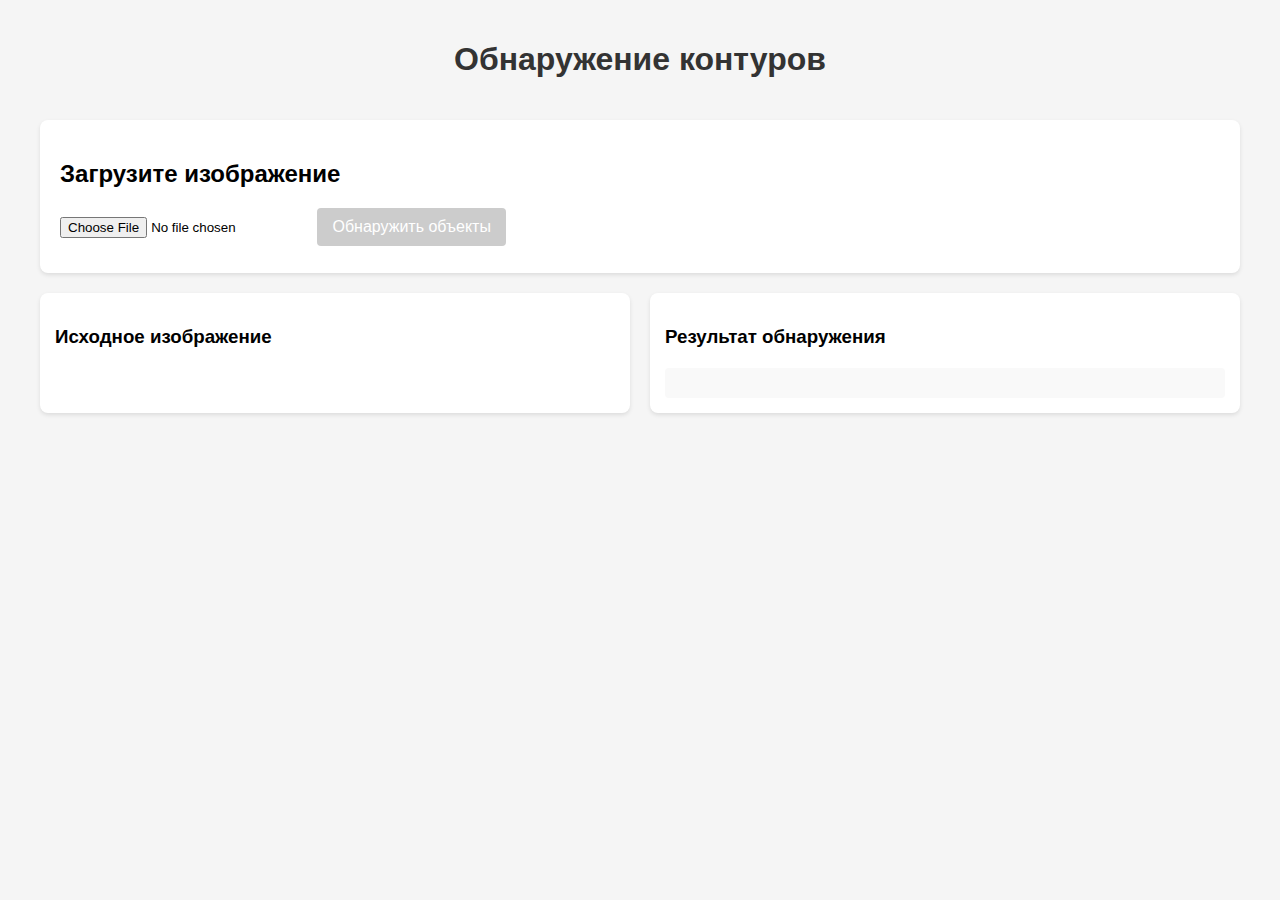
<file: index.html>
<!DOCTYPE html>
<html lang="ru">
<head>
    <meta charset="UTF-8">
    <link rel="icon" type="image/png" href="icon.png">
    <meta name="viewport" content="width=device-width, initial-scale=1.0">
    <link rel="stylesheet" href="style.css">
    <title>Обнаружение контуров</title>
</head>
<body>
    <div class="container">
        <h1>Обнаружение контуров</h1>
        
        <div class="upload-section">
            <h2>Загрузите изображение</h2>
            <input type="file" id="imageUpload" class="file-input" accept="image/*">
            <button id="detectButton" disabled>Обнаружить объекты</button>
            
            <div class="loading" id="loadingIndicator">
                <div class="loading-spinner"></div>
                <p>Обработка изображения...</p>
            </div>
        </div>
        
        <div class="results">
            <div class="original-image">
                <h3>Исходное изображение</h3>
                <div class="image-container">
                    <img id="originalImage" style="max-width: 100%; display: none;">
                </div>
            </div>
            
            <div class="processed-image">
                <h3>Результат обнаружения</h3>
                <div class="image-container">
                    <canvas id="processedCanvas" style="display: none;"></canvas>
                </div>
                <div class="predictions" id="predictionsList"></div>
            </div>
        </div>
    </div>


    <script src="script.js"></script>
</body>
</html>
</file>
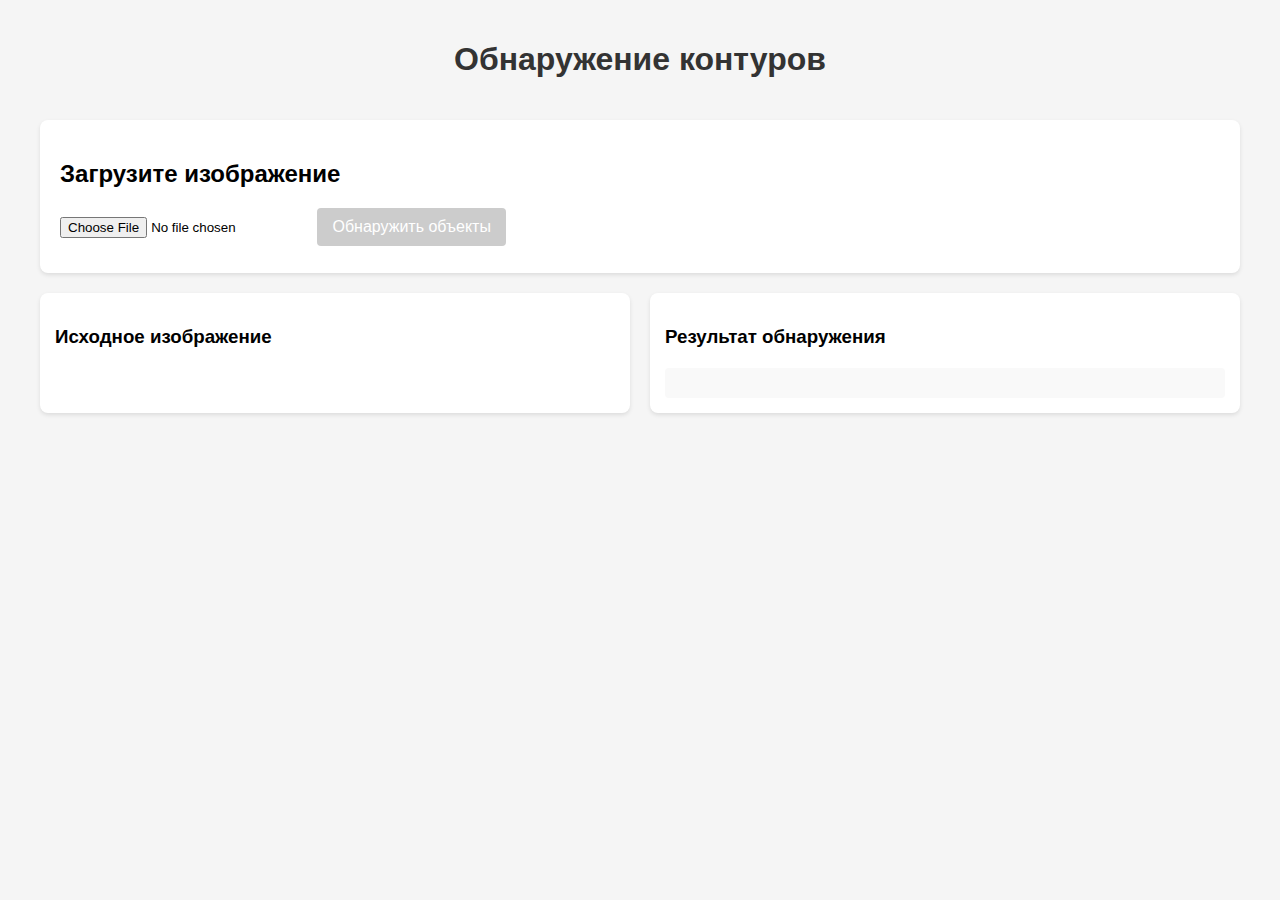
<file: Web/index.html>
<!DOCTYPE html>
<html lang="ru">
<head>
    <meta charset="UTF-8">
    <link rel="icon" type="image/png" href="icon.png">
    <meta name="viewport" content="width=device-width, initial-scale=1.0">
    <link rel="stylesheet" href="style.css">
    <title>Обнаружение контуров</title>
</head>
<body>
    <div class="container">
        <h1>Обнаружение контуров</h1>
        
        <div class="upload-section">
            <h2>Загрузите изображение</h2>
            <input type="file" id="imageUpload" class="file-input" accept="image/*">
            <button id="detectButton" disabled>Обнаружить объекты</button>
            
            <div class="loading" id="loadingIndicator">
                <div class="loading-spinner"></div>
                <p>Обработка изображения...</p>
            </div>
        </div>
        
        <div class="results">
            <div class="original-image">
                <h3>Исходное изображение</h3>
                <div class="image-container">
                    <img id="originalImage" style="max-width: 100%; display: none;">
                </div>
            </div>
            
            <div class="processed-image">
                <h3>Результат обнаружения</h3>
                <div class="image-container">
                    <canvas id="processedCanvas" style="display: none;"></canvas>
                </div>
                <div class="predictions" id="predictionsList"></div>
            </div>
        </div>
    </div>


    <script src="script.js"></script>
</body>
</html>
</file>
<file: style.css>
body {
    font-family: Arial, sans-serif;
    max-width: 1200px;
    margin: 0 auto;
    padding: 20px;
    background-color: #f5f5f5;
}
h1 {
    color: #333;
    text-align: center;
}
.container {
    display: flex;
    flex-direction: column;
    gap: 20px;
}
.upload-section {
    background-color: white;
    padding: 20px;
    border-radius: 8px;
    box-shadow: 0 2px 4px rgba(0,0,0,0.1);
}
.results {
    display: flex;
    flex-wrap: wrap;
    gap: 20px;
}
.image-container {
    position: relative;
    margin-bottom: 10px;
}
canvas {
    max-width: 100%;
    border-radius: 4px;
}
.original-image, .processed-image {
    background-color: white;
    padding: 15px;
    border-radius: 8px;
    box-shadow: 0 2px 4px rgba(0,0,0,0.1);
    flex: 1;
    min-width: 300px;
}
.file-input {
    margin-bottom: 15px;
}
button {
    background-color: #4CAF50;
    color: white;
    border: none;
    padding: 10px 15px;
    border-radius: 4px;
    cursor: pointer;
    font-size: 16px;
}
button:hover {
    background-color: #45a049;
}
button:disabled {
    background-color: #cccccc;
    cursor: not-allowed;
}
.loading {
    display: none;
    text-align: center;
    margin: 20px 0;
}
.loading-spinner {
    border: 5px solid #f3f3f3;
    border-top: 5px solid #3498db;
    border-radius: 50%;
    width: 50px;
    height: 50px;
    animation: spin 2s linear infinite;
    margin: 0 auto;
}
@keyframes spin {
    0% { transform: rotate(0deg); }
    100% { transform: rotate(360deg); }
}
.predictions {
    margin-top: 20px;
    background-color: #f9f9f9;
    padding: 15px;
    border-radius: 4px;
}
.prediction-item {
    margin-bottom: 8px;
    padding: 8px;
    background-color: white;
    border-radius: 4px;
    box-shadow: 0 1px 2px rgba(0,0,0,0.1);
}
.color-indicator {
    display: inline-block;
    width: 12px;
    height: 12px;
    border-radius: 50%;
    margin-right: 5px;
}
</file>
<file: Web/style.css>
body {
    font-family: Arial, sans-serif;
    max-width: 1200px;
    margin: 0 auto;
    padding: 20px;
    background-color: #f5f5f5;
}
h1 {
    color: #333;
    text-align: center;
}
.container {
    display: flex;
    flex-direction: column;
    gap: 20px;
}
.upload-section {
    background-color: white;
    padding: 20px;
    border-radius: 8px;
    box-shadow: 0 2px 4px rgba(0,0,0,0.1);
}
.results {
    display: flex;
    flex-wrap: wrap;
    gap: 20px;
}
.image-container {
    position: relative;
    margin-bottom: 10px;
}
canvas {
    max-width: 100%;
    border-radius: 4px;
}
.original-image, .processed-image {
    background-color: white;
    padding: 15px;
    border-radius: 8px;
    box-shadow: 0 2px 4px rgba(0,0,0,0.1);
    flex: 1;
    min-width: 300px;
}
.file-input {
    margin-bottom: 15px;
}
button {
    background-color: #4CAF50;
    color: white;
    border: none;
    padding: 10px 15px;
    border-radius: 4px;
    cursor: pointer;
    font-size: 16px;
}
button:hover {
    background-color: #45a049;
}
button:disabled {
    background-color: #cccccc;
    cursor: not-allowed;
}
.loading {
    display: none;
    text-align: center;
    margin: 20px 0;
}
.loading-spinner {
    border: 5px solid #f3f3f3;
    border-top: 5px solid #3498db;
    border-radius: 50%;
    width: 50px;
    height: 50px;
    animation: spin 2s linear infinite;
    margin: 0 auto;
}
@keyframes spin {
    0% { transform: rotate(0deg); }
    100% { transform: rotate(360deg); }
}
.predictions {
    margin-top: 20px;
    background-color: #f9f9f9;
    padding: 15px;
    border-radius: 4px;
}
.prediction-item {
    margin-bottom: 8px;
    padding: 8px;
    background-color: white;
    border-radius: 4px;
    box-shadow: 0 1px 2px rgba(0,0,0,0.1);
}
.color-indicator {
    display: inline-block;
    width: 12px;
    height: 12px;
    border-radius: 50%;
    margin-right: 5px;
}
</file>
